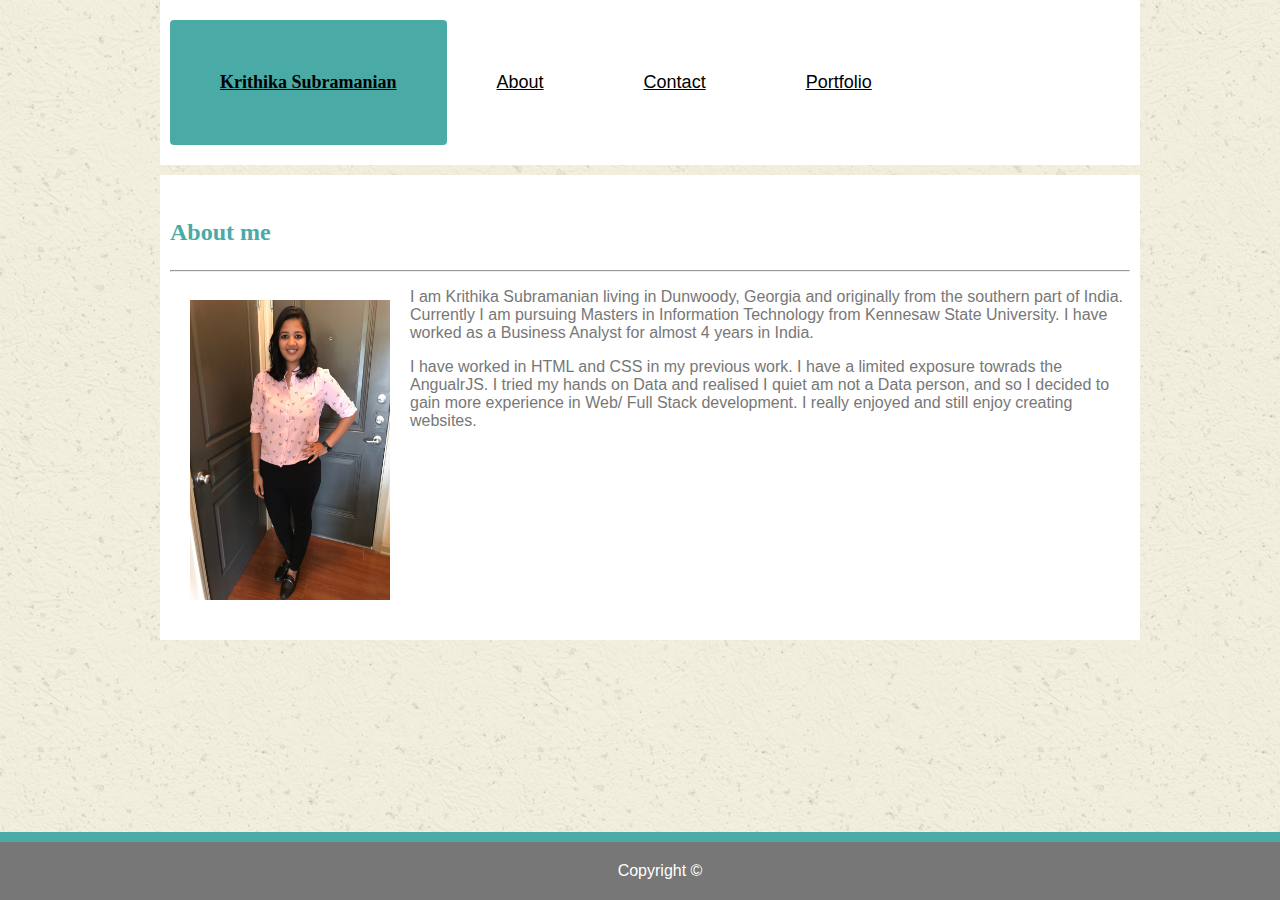
<file: index.html>
<!DOCTYPE html>
<html lang="en">
<head>
    <meta charset="UTF-8">
    <meta name="viewport" content="width=device-width, initial-scale=1.0">
    <meta http-equiv="X-UA-Compatible" content="ie=edge">
    <title>Home Page</title>
    <link rel="stylesheet" href="assets/css/style.css">
</head>
<body>
    
    <div class="navigationbar">
       <a href="#Name" class="name">Krithika Subramanian</a>
          <div class="right-pane">
            <a href ="index.html"> About</a>
            <a href ="contact.html"> Contact </a>
            <a href ="portfolio.html"> Portfolio </a>
          </div>
    </div>
    
        <div class ="bio-info">
                <h3>About me </h3>
                <hr/>
            <img class="bio-image" src="./assets/images/krithi.jpg" alt="Krithika Image" />
            <p>
                 I am Krithika Subramanian living in Dunwoody, Georgia and originally from the southern part of India.
                Currently I am pursuing Masters in Information Technology from Kennesaw State University. I have worked as a Business Analyst for almost 4 years in India.
            </p>
            <p>
                I have worked in HTML and CSS in my previous work. I have a limited exposure towrads the AngualrJS. I tried my hands on Data and realised I quiet am not a Data person, 
                and so I decided to gain more experience in Web/ Full Stack development. I really enjoyed and still enjoy creating websites.  
            </p>
        </div>  
        <div class="footer">
                Copyright &copy;
        </div>   
</body>
</html>
</file>
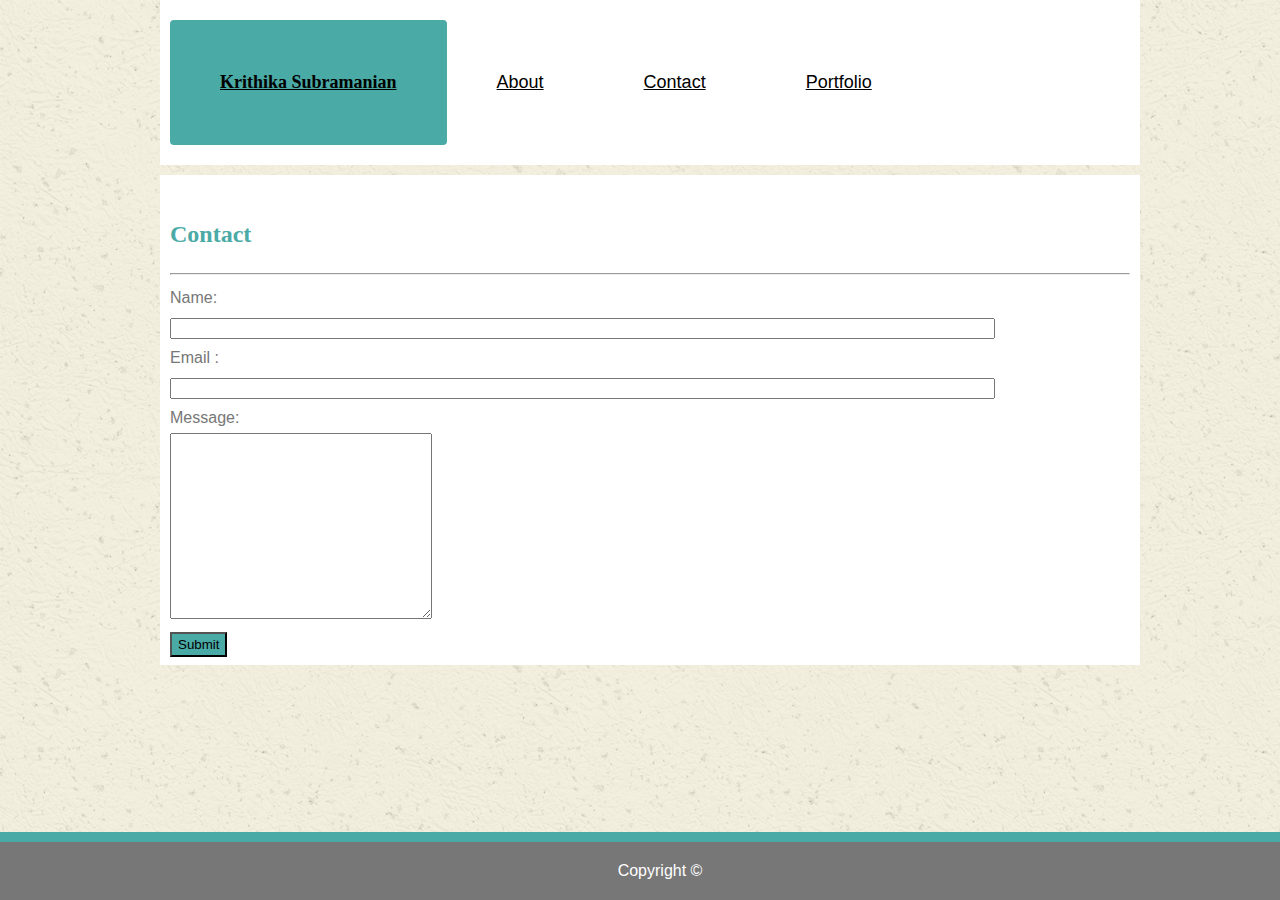
<file: contact.html>
<!DOCTYPE html>
<html lang="en">
<head>
    <meta charset="UTF-8">
    <meta name="viewport" content="width=device-width, initial-scale=1.0">
    <meta http-equiv="X-UA-Compatible" content="ie=edge">
    <link rel="stylesheet" href="assets/css/style.css">
    <title>Document</title>
</head>
<body>
        <div class="navigationbar">
                <a href="#Name" class="name">Krithika Subramanian</a>
                   <div class="right-pane">
                     <a href ="index.html"> About</a>
                     <a href ="contact.html"> Contact </a>
                     <a href ="portfolio.html"> Portfolio </a>
                   </div>
             </div>
        <div class="contact-info">
            <h3>Contact </h3>
            <hr/>
            <form class="form">  
                Name: <br>
                <input type="text" name="Name" size=100% style: border-color:5black;><br>
                Email : <br>
                <input type="email" name="email" size=100%><br>
                Message: <br>
                <textarea name="message" rows="12" cols=30></textarea>
                <br>
                <button type="Button"> Submit </button> 
            </form>
        </div>
        <div class="footer">
            Copyright &copy;
    </div>   
</body>
</html>
</file>
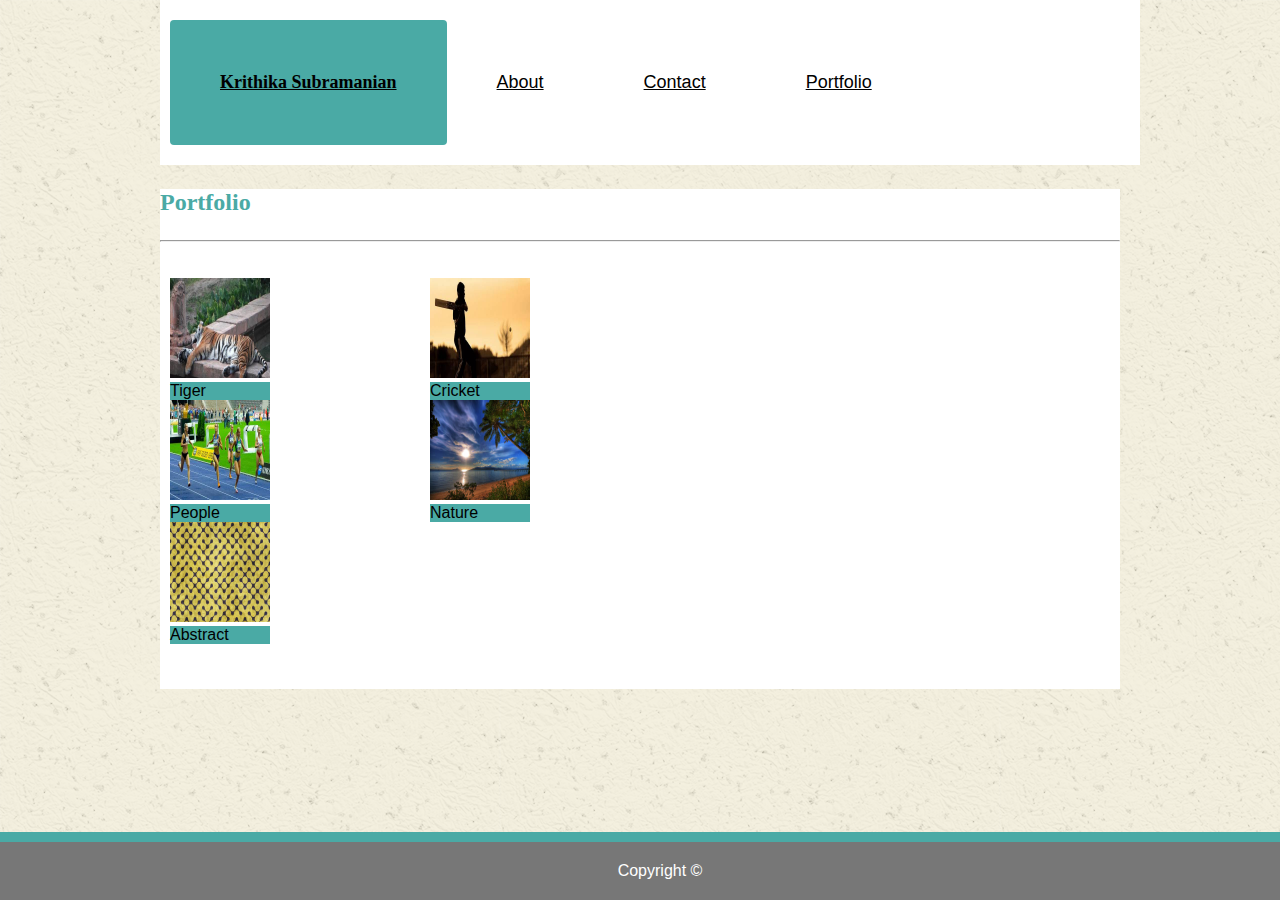
<file: portfolio.html>
<!DOCTYPE html>
<html lang="en">
<head>
    <meta charset="UTF-8">
    <meta name="viewport" content="width=device-width, initial-scale=1.0">
    <meta http-equiv="X-UA-Compatible" content="ie=edge">
    <title>Document</title>
    <link rel="stylesheet" href="assets/css/style.css">
</head>
<body>
        <div class="navigationbar">
                <a href="#Name" class="name">Krithika Subramanian</a>
                   <div class="right-pane">
                     <a href ="index.html"> About</a>
                     <a href ="contact.html"> Contact </a>
                     <a href ="portfolio.html"> Portfolio </a>
                   </div>
             </div>
    <div class="container">
       <h3>Portfolio</h3>
        <hr/>
        <br>
        <div class="row">
          <div class="column">
            <img src="assets/images/1.jpeg" class="box1" />
            <div class="box6">Tiger</div>
            <img src="assets/images/2.jpeg" class="box2" />
            <div class="box6">People</div>
            <img src="assets/images/5.jpg" class="box5" />
            <div class="box6">Abstract</div>
          </div>
          <div class="column">
            <img src="assets/images/3.jpeg" class="box3" />
            <div class="box6">Cricket</div>
            <img src="assets/images/4.jpg" class="box4" />
            <div class="box6">Nature</div>
          </div>
        </div>
     </div>
    <div class="footer">
            Copyright &copy;
    </div>  
</body>
</html>
</file>
<file: assets/css/style.css>
body {
    margin: 0 auto;
    font-family: Arial, Helvetica, sans-serif;
    background-image: url('../images/ricepaper.png');
    margin: 0 auto;
    width: 960px;
    }
.navigationbar{
    overflow:hidden;
    background-color:#ffffff;
    padding: 20px 10px;
    width:960px;
}

.navigationbar a{
        float: left;
        color: black;
        text-align: center;
        padding: 50px;
        font-size: 18px; 
        line-height: 25px;
        border-radius: 4px;
      }
.name {
    background-color: #4aaaa5;
    font-family: 'Georgia', Times, Times New Roman, serif;
    text-align: center;
    font-weight:bold;
    float:left;
}

.right-pane {
    color:black;
    font-size: 20px;
    background-color: #ffffff;
    float:none;;
    width: 100%;
    margin-left: 50px;
    padding-left: 80px;
} 

.bio-image {
    height: 300px;
    width : 200px;
    float: left;
    margin: 20px;
    
}

.bio-info, .contact-info{
    color:  #777777;
    font-family: Arial, Helvetica, sans-serif;  

}

.bio-info  {
    float: right;
    margin: 0px;
    background-color: white;
    width: 960px;
    margin-top: 10px;
    float:left;
    padding: 20px 10px;
}
h3 {            
    color: #4aaaa5;
    font-family: Georgia, 'Times New Roman', Times, serif;
    font-size: 24px;
}

.contact-info {
    float: right;
    margin: 0px;
    background-color: white;
    width: 960px;
    margin-top: 10px;
    float:left;
    padding: 20px 10px;
    height: 450px;
    line-height: 30px;
}
button{
    background:#4aaaa5;
    height:25px;
}

img {
    width: 100px;
    height:100px;
}

.container{
    background-color: white;
    width: 960px;
    height: 500px;
    position: relative;
}
.column{
    float:left;
    width: 25%;
    padding: 10px;
}
.box6{
    background:#4aaaa5;
    width:100px;

}
.footer {
    background-color: #777777;
    position: fixed;
    left: 0;
    bottom: 0;
    width: 100%;
    color: white;
    text-align: center;
    border-top: solid #4aaaa5 10px;
    padding: 20px;

}

@media screen and (max-width: 980px) {
    .bio-info, .contact-info, .container {
        width: 600px;
        height: 500px;
        float: none;
    }
    input {
        border-color: 1px solid black;
    }
}

@media screen and (max-width: 768px) {
    .bio-info, .contact-info, .container{
		width: 100%;
        height: auto;     
    }
}

@media screen and (max-width: 640px) {

    .bio-info, .contact-info, .container {
        float: none;
        width: 100%;
        height: 100%;
       
    }
    .navigationbar a, .right-pane a {
        float: none;
        width: 100%;
}
}
</file>
